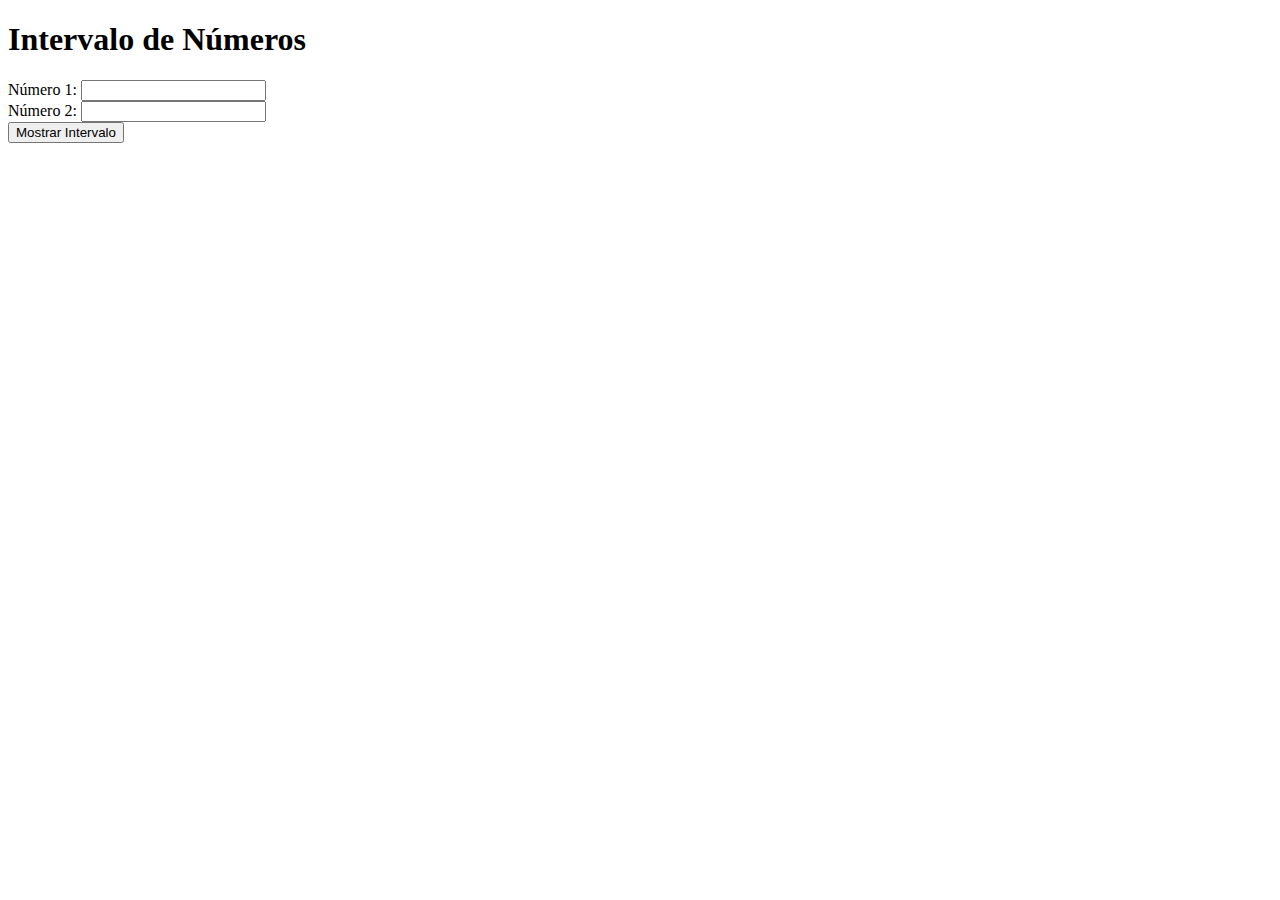
<file: HTML - CSS - JS/Q10/index.html>
<!DOCTYPE html>
<html>
<head>
	<title>Intervalo de Números</title>
</head>
<body>
	<div class="container">
		<h1>Intervalo de Números</h1>
		<div>
			<label for="num1">Número 1:</label>
			<input type="number" id="num1">
		</div>
		<div>
			<label for="num2">Número 2:</label>
			<input type="number" id="num2">
		</div>
		<button onclick="mostrarIntervalo()">Mostrar Intervalo</button>
		<div class="result">
			<p id="intervalo"></p>
		</div>
	</div>
</body>
</html>
</file>
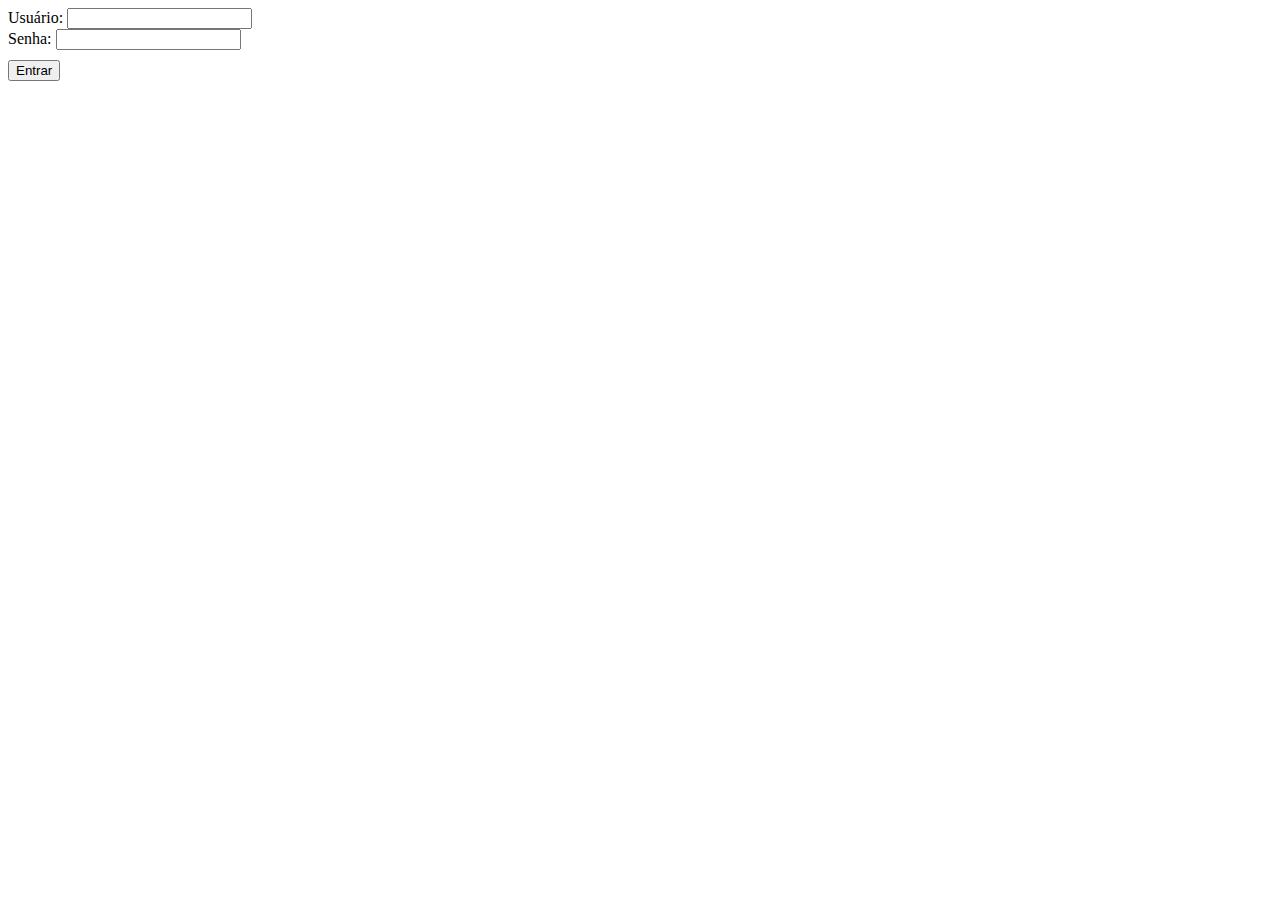
<file: HTML - CSS - JS/Q2/index.html>
<!DOCTYPE html>
<html>
  <head>
    <title>Verificação de Senha</title>
    <link rel="stylesheet" href="style.css">
    <script src="script.js"></script>
  </head>
  <body>
    <form id="login-form" onsubmit="return validatePassword()">
      <label for="username">Usuário:</label>
      <input type="text" id="username" name="username" required><br>
      <label for="password">Senha:</label>
      <input type="password" id="password" name="password" required><br>
      <input type="submit" value="Entrar">
    </form>
    <p id="error-message">A senha não pode ser igual ao nome de usuário.</p>
  </body>
</html>
</file>
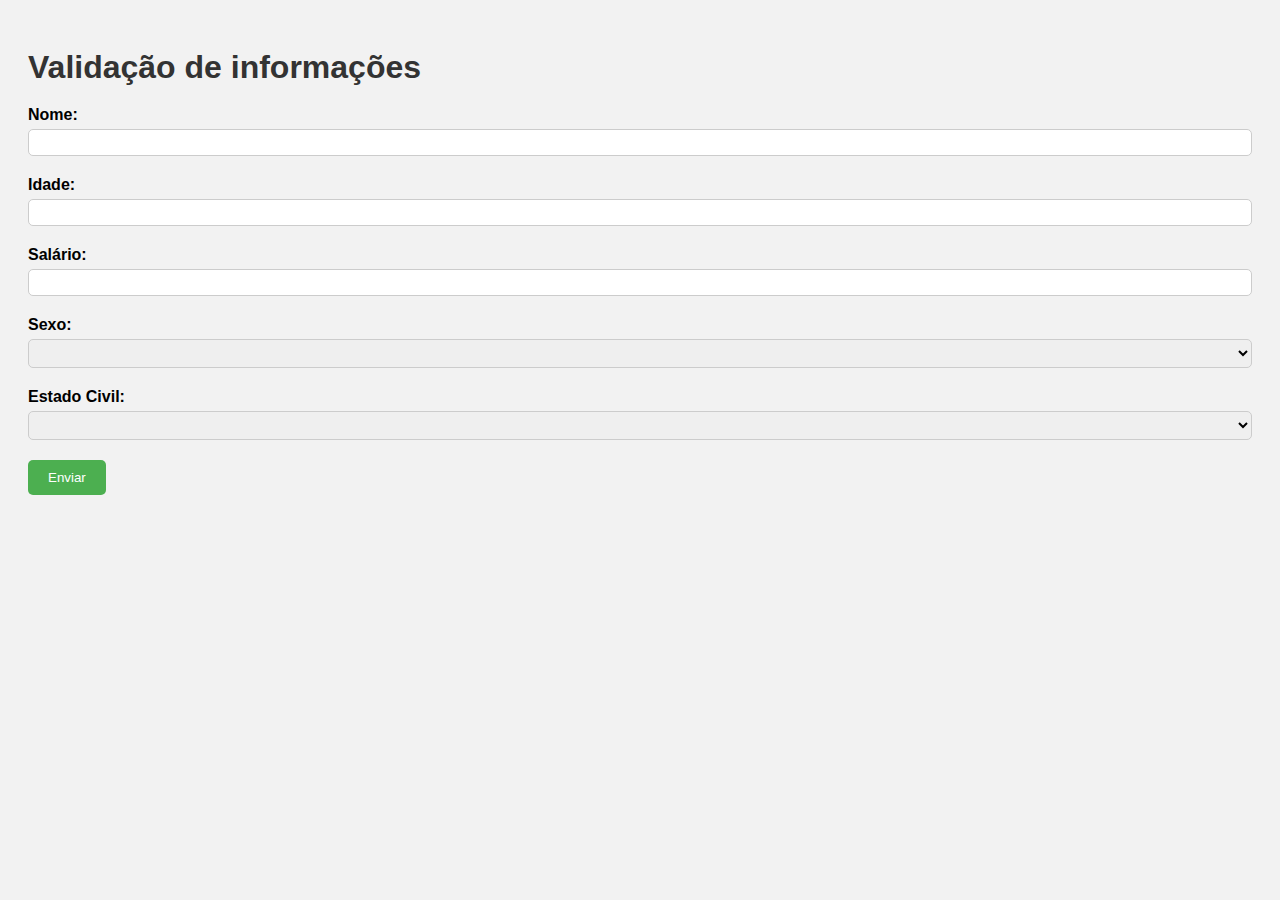
<file: HTML - CSS - JS/Q3/index.html>
<!DOCTYPE html>
<html>
<head>
	<title>Validação de informações</title>
	<meta charset="UTF-8">
    <script src="script.js"></script>
    <link rel="stylesheet" href="style.css">
</head>
<body>
	<h1>Validação de informações</h1>
	<form id="form" onsubmit="return validar()" method="post">
		<label for="nome">Nome:</label>
		<input type="text" id="nome" name="nome">
		<span id="error-nome" class="error"></span>

		<label for="idade">Idade:</label>
		<input type="number" id="idade" name="idade">
		<span id="error-idade" class="error"></span>

		<label for="salario">Salário:</label>
		<input type="number" id="salario" name="salario">
		<span id="error-salario" class="error"></span>

		<label for="sexo">Sexo:</label>
		<select id="sexo" name="sexo">
			<option value=""></option>
			<option value="f">Feminino</option>
			<option value="m">Masculino</option>
		</select>
		<span id="error-sexo" class="error"></span>

		<label for="estado-civil">Estado Civil:</label>
		<select id="estado-civil" name="estado-civil">
			<option value=""></option>
			<option value="s">Solteiro(a)</option>
			<option value="c">Casado(a)</option>
			<option value="v">Viúvo(a)</option>
			<option value="d">Divorciado(a)</option>
		</select>
		<span id="error-estado-civil" class="error"></span>

		<input type="submit" value="Enviar">
	</form>
</body>
</html>
</file>
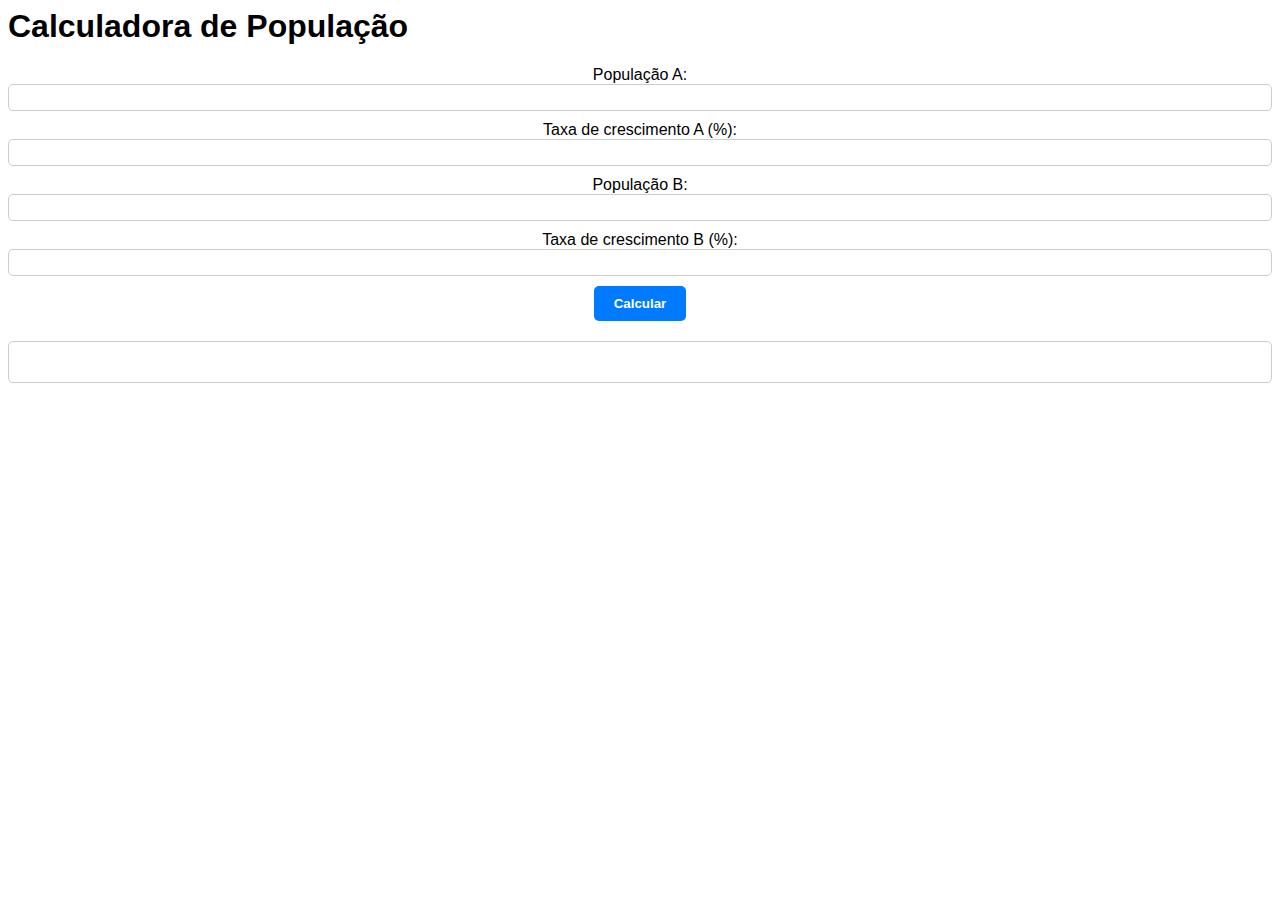
<file: HTML - CSS - JS/Q4/index.html>
<!DOCTYPE html>
<html>
<head>
	<title>Calculadora de População</title>
    <script src="script.js"></script>
    <link rel="stylesheet" href="style.css">
</head>
<body>
	<h1>Calculadora de População</h1>
	<form>
		<label for="popA">População A:</label>
		<input type="number" id="popA" name="popA" required>

		<label for="taxaA">Taxa de crescimento A (%):</label>
		<input type="number" id="taxaA" name="taxaA" required>

		<label for="popB">População B:</label>
		<input type="number" id="popB" name="popB" required>

		<label for="taxaB">Taxa de crescimento B (%):</label>
		<input type="number" id="taxaB" name="taxaB" required>

		<button type="button" onclick="calcular()">Calcular</button>
	</form>

	<div class="resultado" id="resultado"></div>
</body>
</html>
</file>
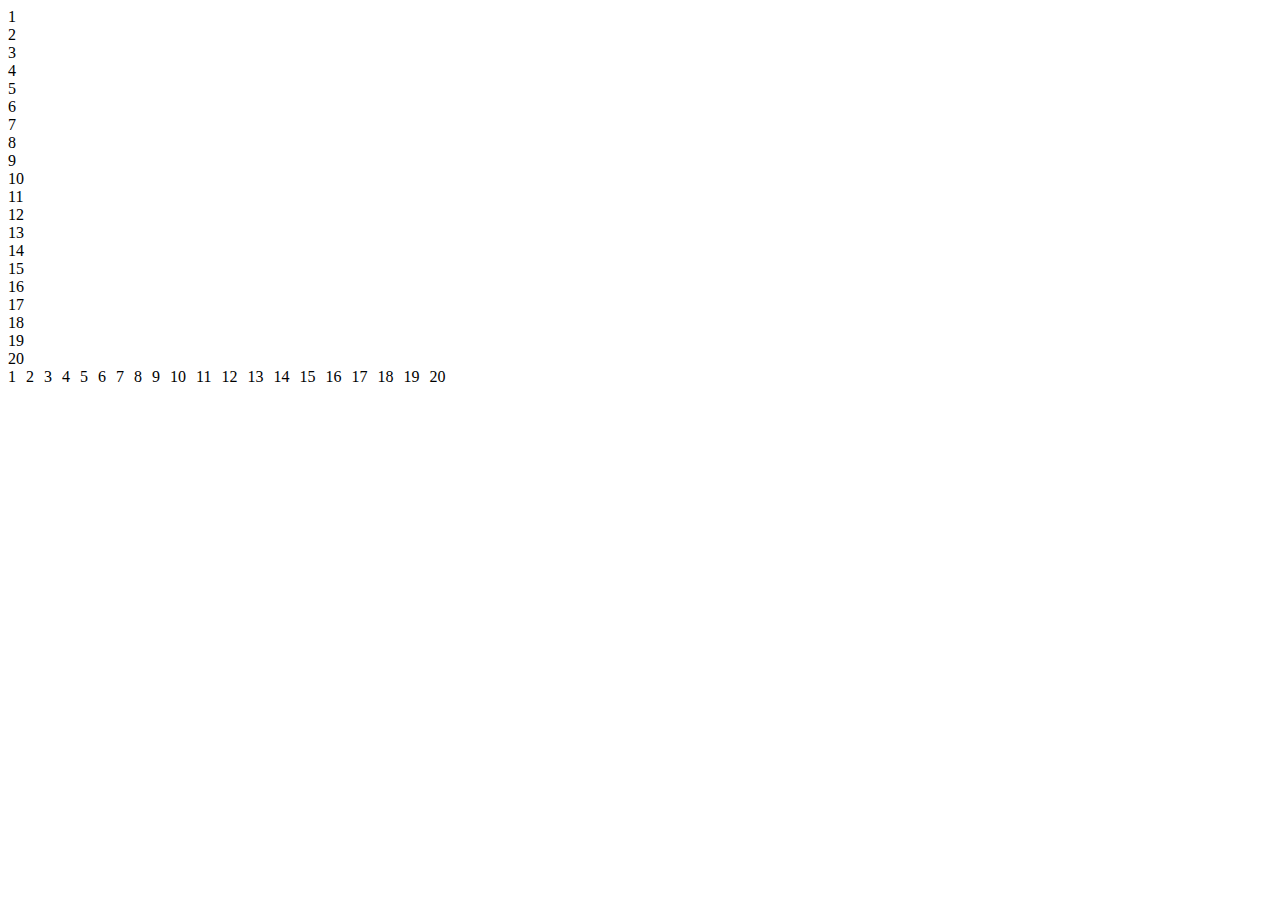
<file: HTML - CSS - JS/Q6/index.html>
<!DOCTYPE html>
<html>
  <head>
    <meta charset="UTF-8">
    <title>Imprimir números de 1 a 20</title>
    <style>
      
      #numeros {
        display: flex;
        flex-direction: column;
      }
      
      
      #numeros-linha {
        display: flex;
      }
      
      #numeros-linha span {
        margin-right: 10px;
      }
    </style>
  </head>
  <body>
    
    <div id="numeros">
      <script>
        
        for (let i = 1; i <= 20; i++) {
          document.write('<span>' + i + '</span>');
        }
      </script>
    </div>
    
    
    <div id="numeros-linha">
      <script>
        
        for (let i = 1; i <= 20; i++) {
          document.write('<span>' + i + '</span>');
        }
      </script>
    </div>
  </body>
</html>
</file>
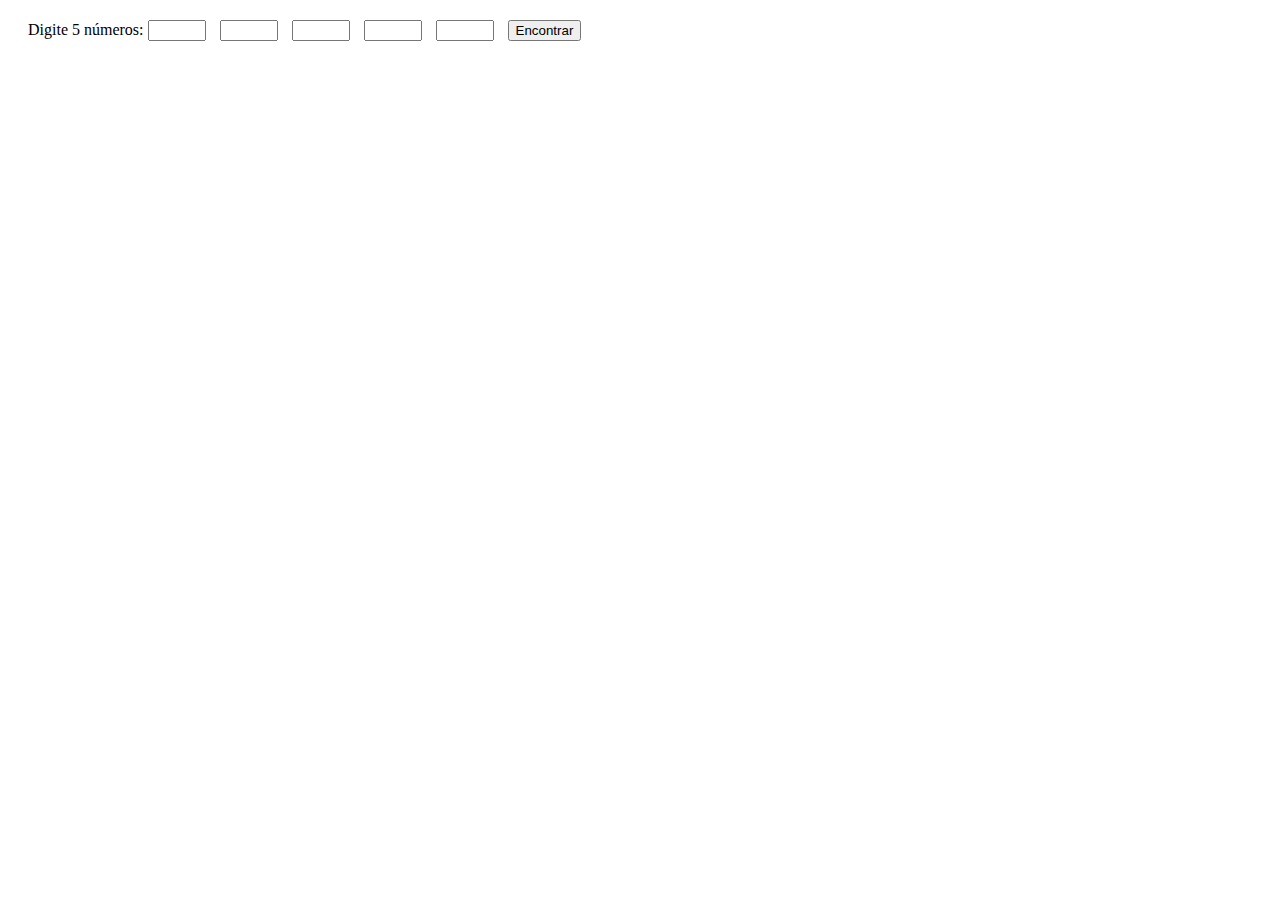
<file: HTML - CSS - JS/Q7/index.html>
<!DOCTYPE html>
<html>
<head>
	<title>Encontre o maior número</title>
    <script src="script.js"></script>
	<style>
		form {
			margin: 20px;
		}
		input[type="text"] {
			width: 50px;
			margin-right: 10px;
		}
		textarea {
			width: 300px;
			height: 100px;
			margin-top: 10px;
			display: none;
		}
	</style>
</head>
<body>
	<form>
		<label>Digite 5 números:</label>
		<input type="text" id="num1">
		<input type="text" id="num2">
		<input type="text" id="num3">
		<input type="text" id="num4">
		<input type="text" id="num5">
		<button type="button" onclick="encontrarMaiorNumero()">Encontrar</button>
	</form>
	<textarea id="resultado"></textarea>
	<script src="script.js"></script>
</body>
</html>
</file>
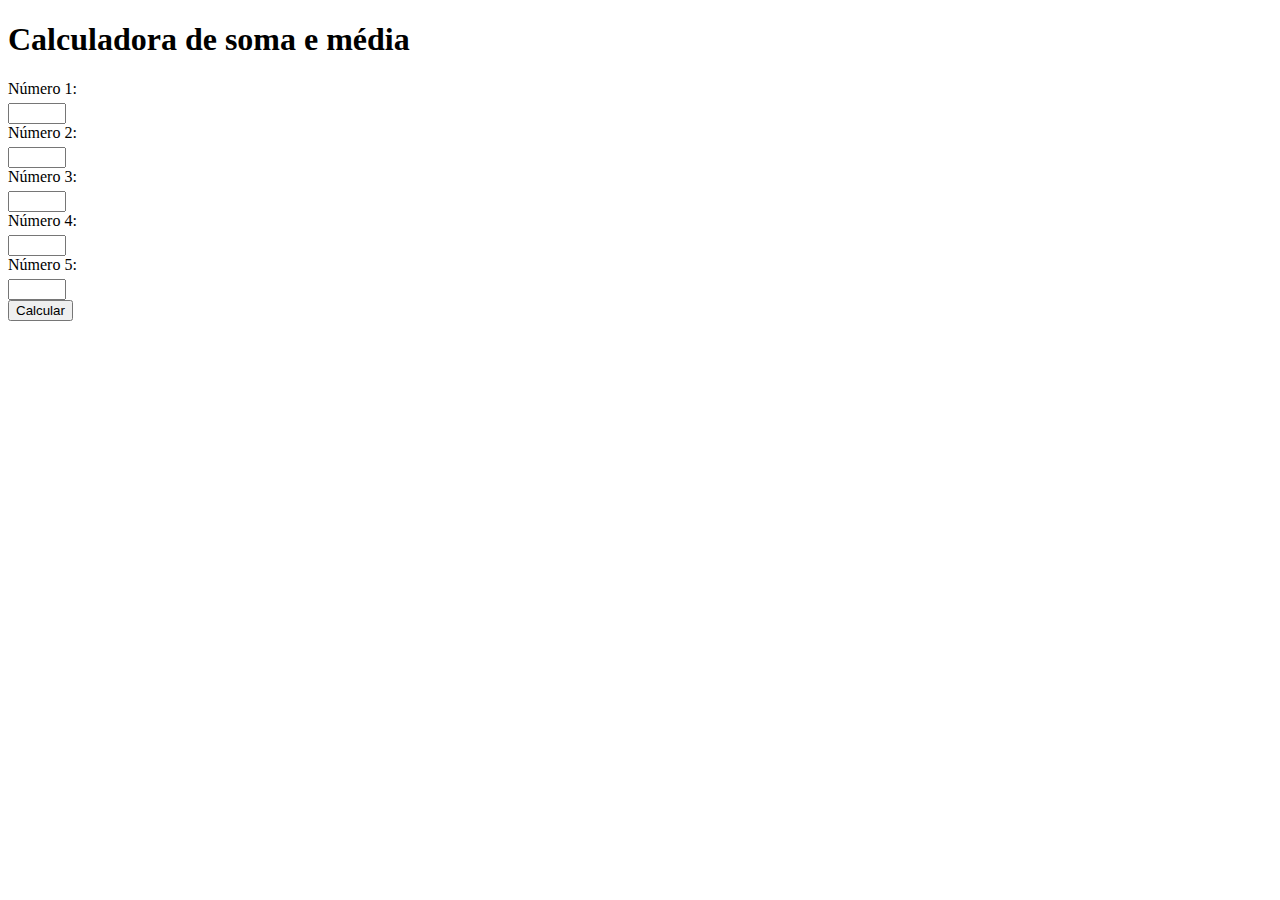
<file: HTML - CSS - JS/Q8/index.html>
<!DOCTYPE html>
<html>
  <head>
    <title>Calculadora de soma e média</title>
    <script src="script.js"></script>
    <style>
      /* Estilos CSS */
      label {
        display: block;
        margin-bottom: 5px;
      }
      input[type="number"] {
        width: 50px;
      }
    </style>
  </head>
  <body>
    <h1>Calculadora de soma e média</h1>
    <form>
      <label for="num1">Número 1:</label>
      <input type="number" id="num1" name="num1"><br>
      <label for="num2">Número 2:</label>
      <input type="number" id="num2" name="num2"><br>
      <label for="num3">Número 3:</label>
      <input type="number" id="num3" name="num3"><br>
      <label for="num4">Número 4:</label>
      <input type="number" id="num4" name="num4"><br>
      <label for="num5">Número 5:</label>
      <input type="number" id="num5" name="num5"><br>
      <button type="button" onclick="calcular()">Calcular</button>
    </form>
    <div id="resultado"></div>
    <script src="script.js"></script>
  </body>
</html>
</file>
<file: HTML - CSS - JS/Q2/style.css>
input[type="submit"] {
    margin-top: 10px;
  }
  #error-message {
    color: red;
    display: none;
  }
</file>
<file: HTML - CSS - JS/Q3/style.css>
body {
    font-family: Arial, sans-serif;
    background-color: #f2f2f2;
    padding: 20px;
}
h1 {
    color: #333333;
    margin-bottom: 20px;
}
label {
    display: block;
    margin-bottom: 5px;
    font-weight: bold;
}
input[type="text"], input[type="number"], select {
    padding: 5px;
    border-radius: 5px;
    border: 1px solid #cccccc;
    margin-bottom: 20px;
    width: 100%;
    box-sizing: border-box;
}
input[type="submit"] {
    background-color: #4CAF50;
    color: white;
    padding: 10px 20px;
    border: none;
    border-radius: 5px;
    cursor: pointer;
}
input[type="submit"]:hover {
    background-color: #3e8e41;
}
.error {
    color: red;
    margin-top: 5px;
}
</file>
<file: HTML - CSS - JS/Q4/style.css>
body {
    font-family: Arial, sans-serif;
}
h1 {
    margin-top: 0;
}
form {
    display: flex;
    flex-direction: column;
    align-items: center;
}
input[type="number"] {
    padding: 5px;
    margin-bottom: 10px;
    border-radius: 5px;
    border: 1px solid #ccc;
    width: 100%;
    box-sizing: border-box;
}
button {
    padding: 10px 20px;
    border-radius: 5px;
    border: none;
    background-color: #007bff;
    color: #fff;
    font-weight: bold;
    cursor: pointer;
}
button:hover {
    background-color: #0069d9;
}
.resultado {
    margin-top: 20px;
    padding: 20px;
    border-radius: 5px;
    border: 1px solid #ccc;
    text-align: center;
}
</file>
